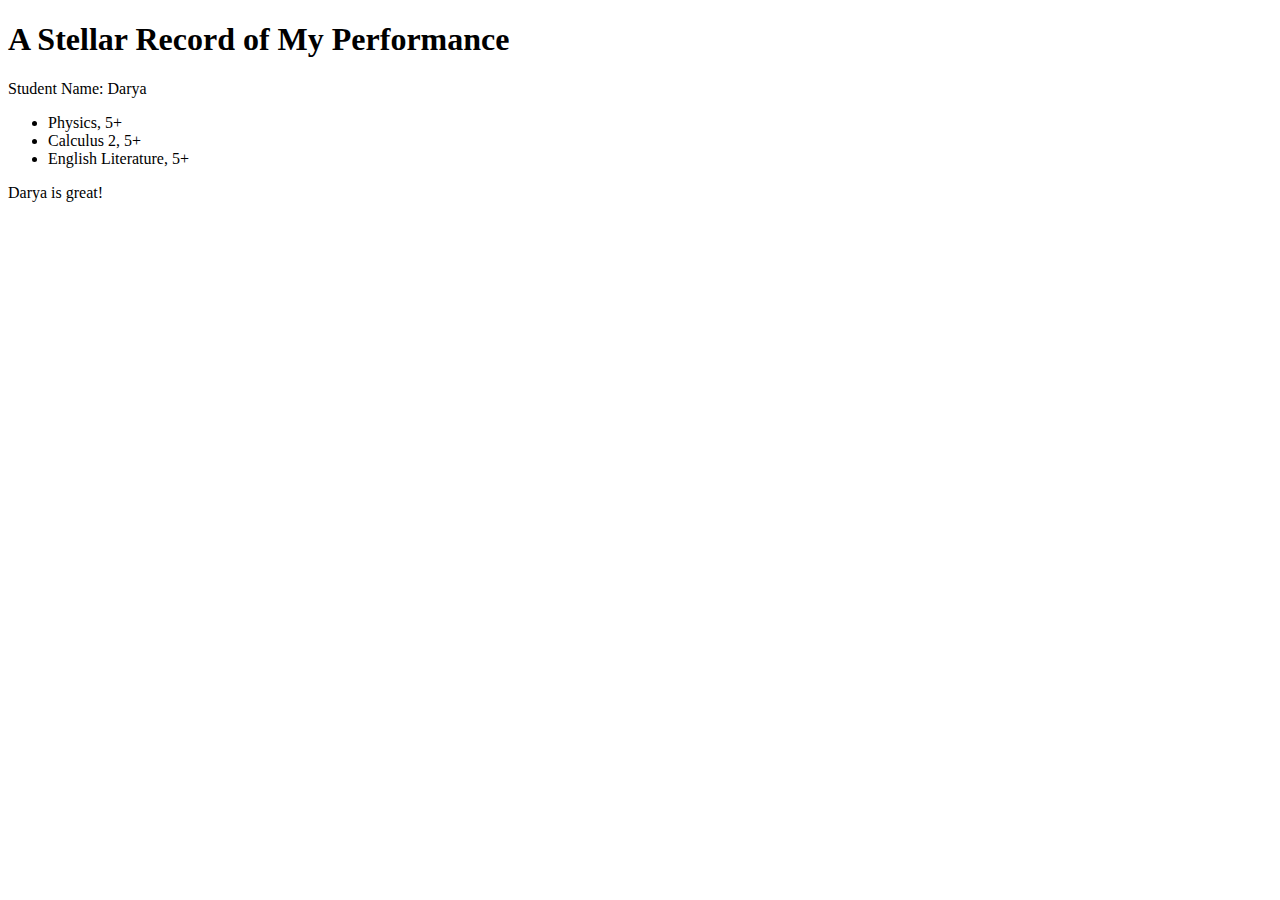
<file: release1/index.html>
<!DOCTYPE html>
<html lang="en">
<head>
	<meta charset="UTF-8">
	<title>Document</title>
	<script src='index.js' type='text/javascript'></script>
</head>
<body>
	<h1>Report Card</h1>

	<p>Student Name: <span contentEditable='true' class="student">Your Name Here</span></p>

	<ul>
		<li>Physics, <span class="grade">D</span></li>
		<li>Calculus 2, <span class="grade">F+</span></li>
		<li>English Literature, <span class="grade">E</span></li>
	</ul>

	<p><span class="student">Your Name Here</span> is <span id="status">barely passing.</span></p>

</body>
</html>
</file>
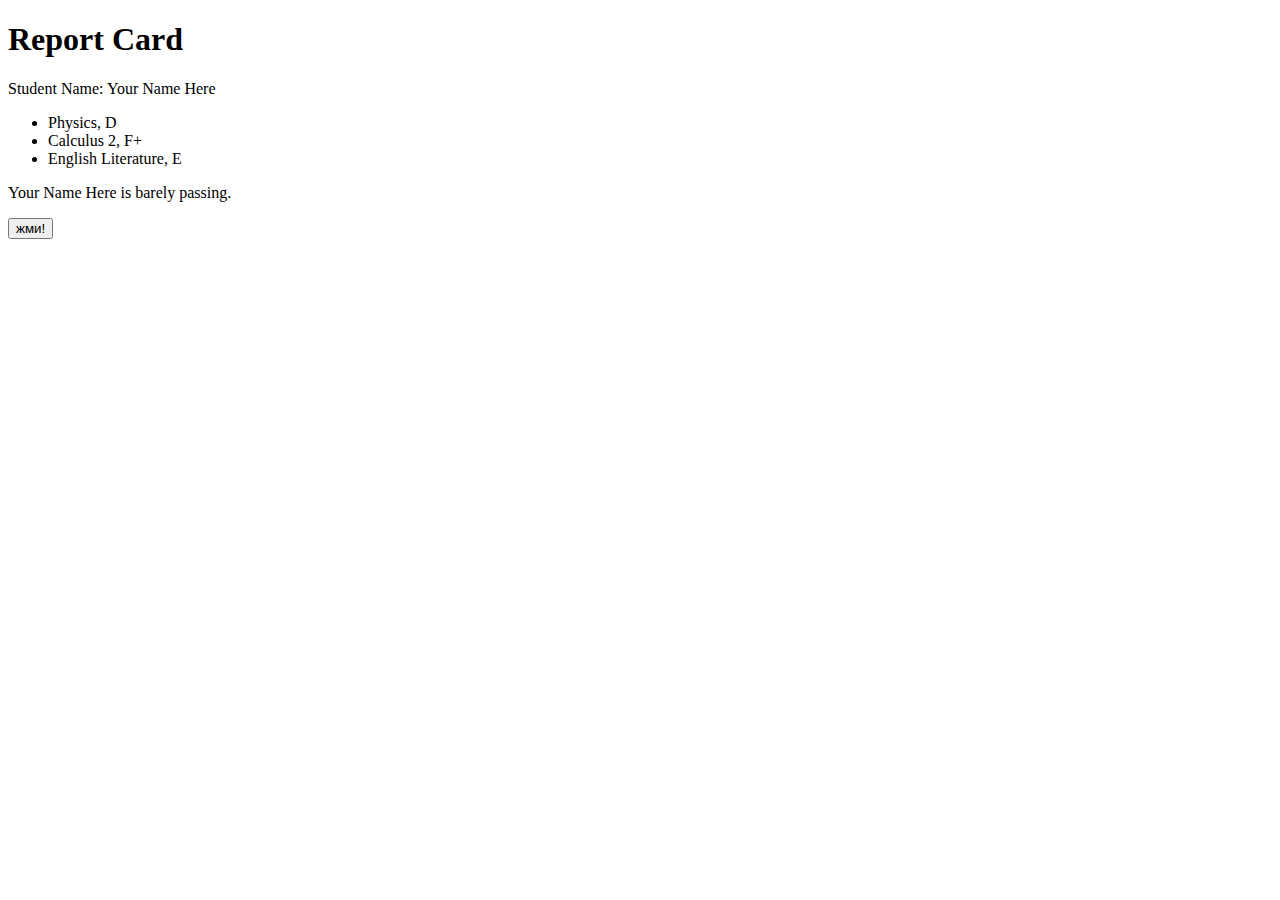
<file: release2/index.html>
<!DOCTYPE html>
<html lang="en">
<head>
	<meta charset="UTF-8">
	<title>Document</title>
	<script src='index.js' type='text/javascript'></script>
</head>
<body>
	<h1>Report Card</h1>

	<p>Student Name: <span contentEditable='true' class="student">Your Name Here</span></p>

	<ul>
		<li>Physics, <span class="grade">D</span></li>
		<li>Calculus 2, <span class="grade">F+</span></li>
		<li>English Literature, <span class="grade">E</span></li>
	</ul>

	<p><span class="student">Your Name Here</span> is <span id="status">barely passing.</span></p>

	<button id='button'>жми!</button>

</body>
</html>
</file>
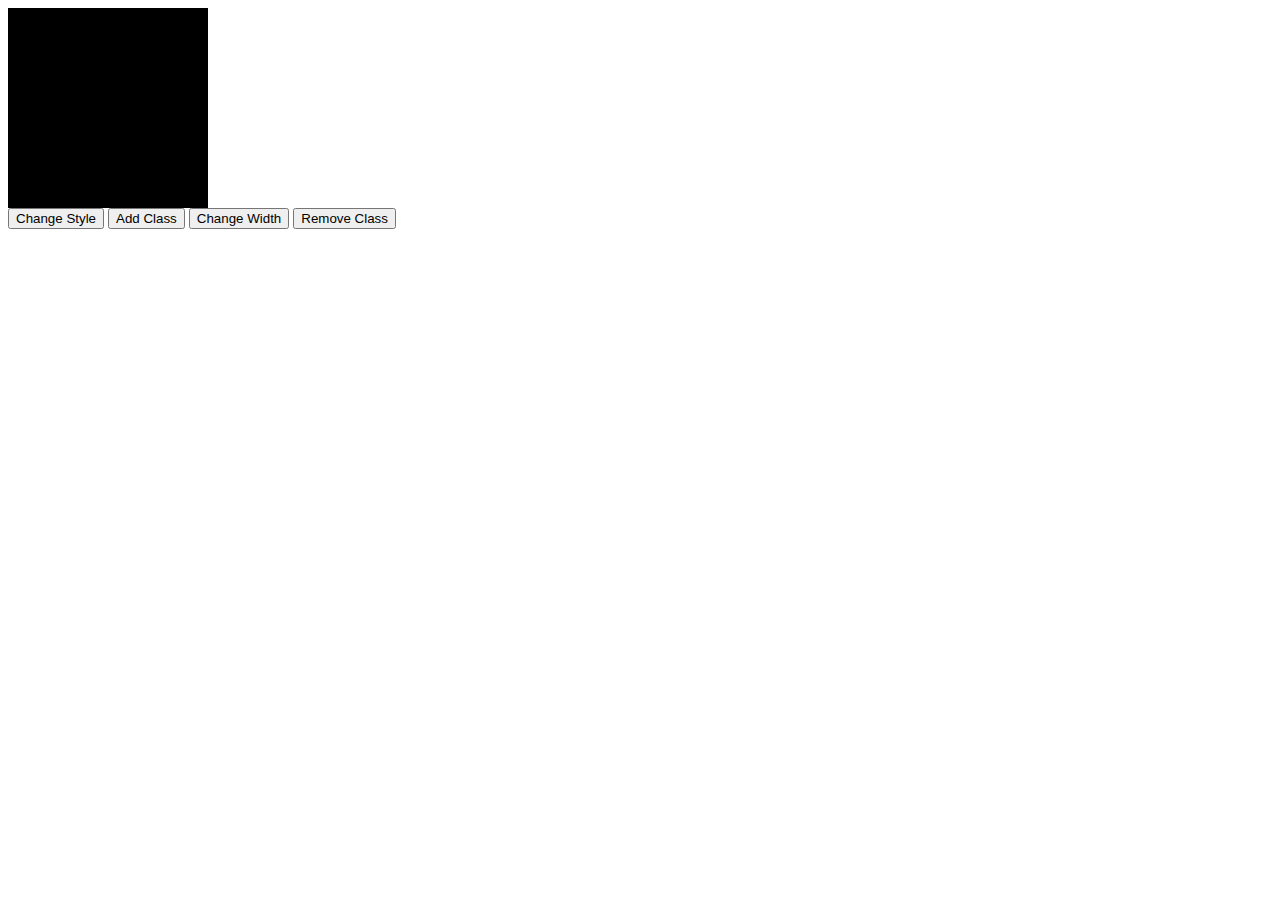
<file: release3/index.html>
<!DOCTYPE html>
<html lang="en">
<head>
	<meta charset="UTF-8">
	<title>Document</title>
	<script src='index.js' type="text/javascript"></script>
	<link href='index.css' rel='stylesheet'>
</head>
<body>
	<div class="box"></div>
<button class="change-style">Change Style</button>
<button class="add-class">Add Class</button>
<button class='change-width'>Change Width</button>
<button class='remove-class-border'>Remove Class</button>

</body>
</html>
</file>
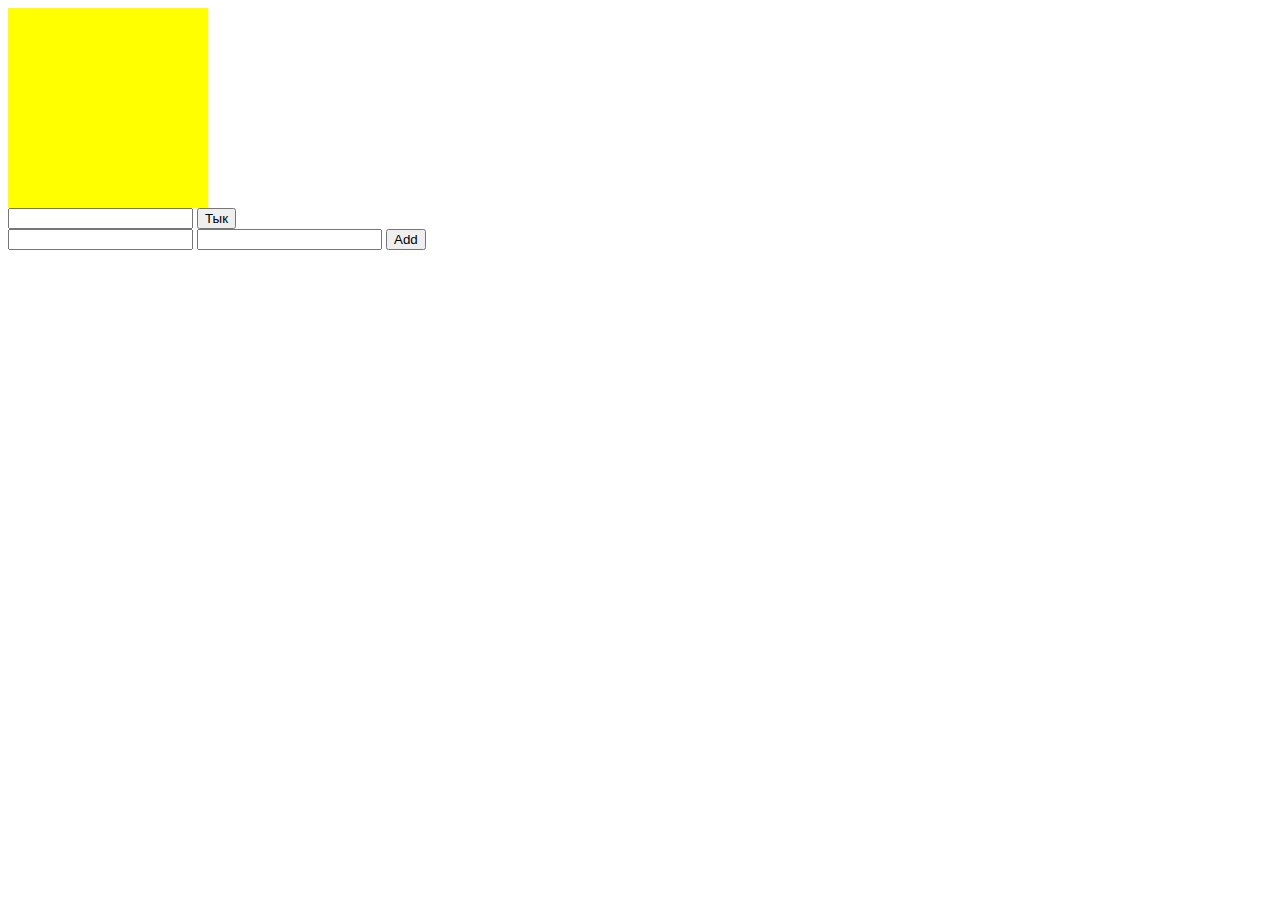
<file: release4/index.html>
<!DOCTYPE html>
<html lang="en">
<head>
	<meta charset="UTF-8">
	<title>Document</title>
	<script src='index.js' type="text/javascript"></script>
	<link href='index.css' rel='stylesheet'>
</head>
<body>
	<div class="box"></div>

<input id='very-important-message' value='' />
<button id='add-message'>Тык</button><br>
<input id='add-css'/>
<input type="text" id='add-name'>
<button id='add-css-button'>Add </button>




</body>
</html>
</file>
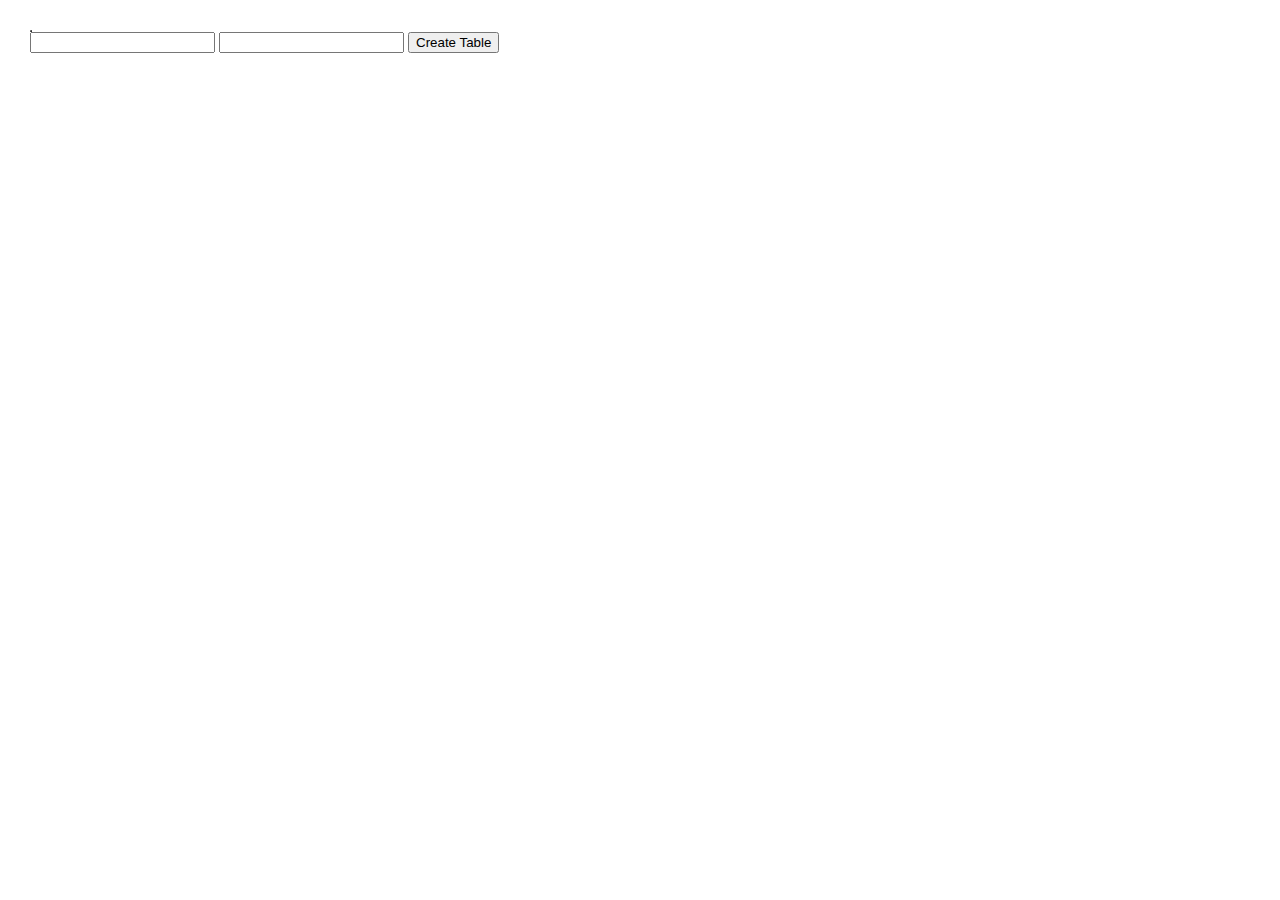
<file: release5/index.html>
<!DOCTYPE html>
<html>
<head>
	<meta charset=utf-8 />
	<title>Change the content of a cell</title>
	<script src='index.js' type="text/javascript"></script>
	<style type="text/css">
	body {margin: 30px;}
</style>  
</head>
<body>
	<table id="myTable" border="1">
	</table>
	<form>
		<input id='table-rows' value=''/>
		<input id='table-columns' value=''/>
		<button id='button'>Create Table</button>
	</form>
</body>
</html>
</file>
<file: release3/index.css>
.box {
  background-color: black;
  width: 200px;
  height: 200px;
}

.border {
  border: 10px solid green;
}
</file>
<file: release4/index.css>
.box {
  background-color: yellow;
  width: 200px;
  height: 200px;
}
</file>
